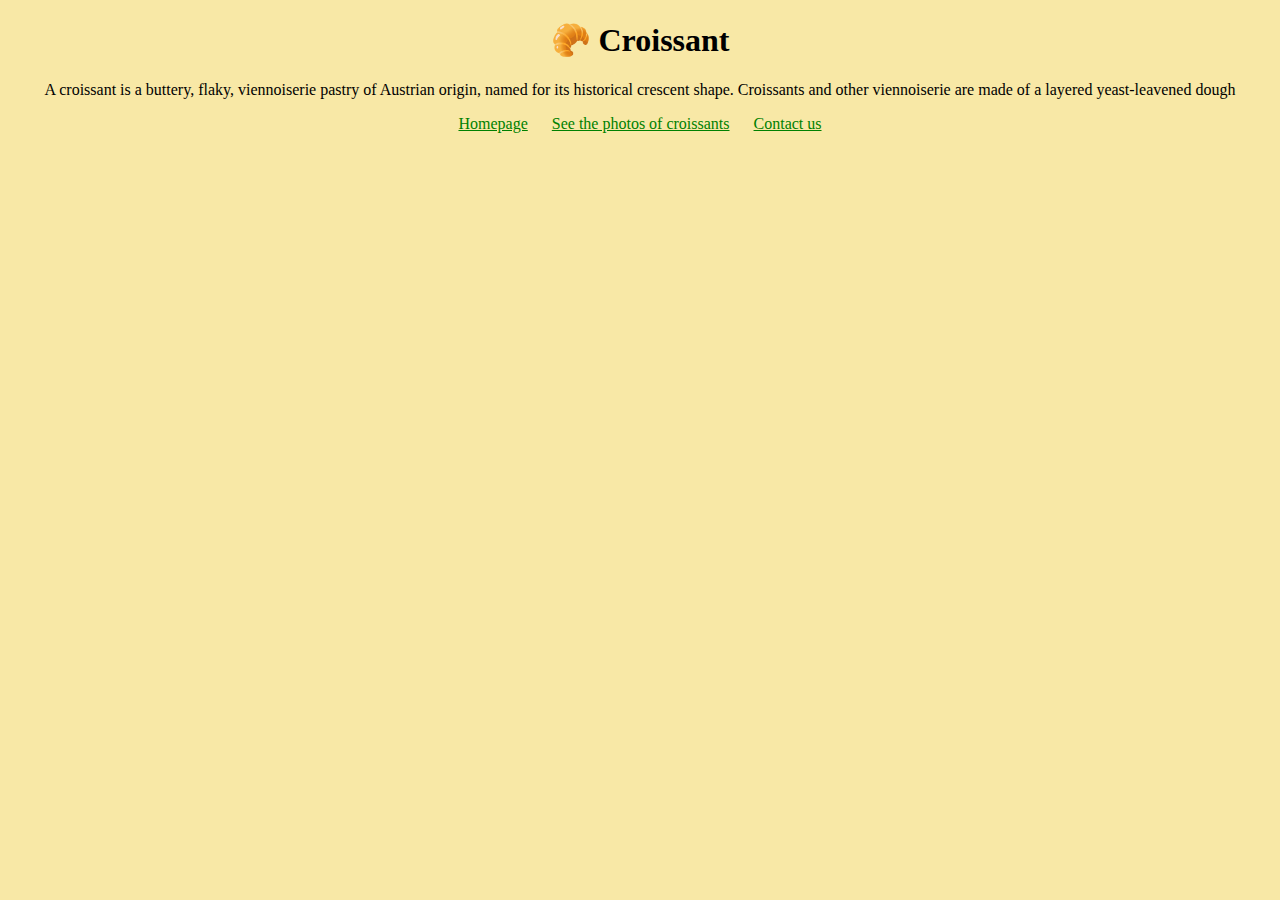
<file: index.html>
<!DOCTYPE html>
<html lang="en">
<head>
    <meta charset="UTF-8">
    <meta http-equiv="X-UA-Compatible" content="IE=edge">
    <meta name="viewport" content="width=device-width, initial-scale=1.0">
    <title>The best croissant in Europe</title>
    <meta name="description" content="The best croissant`s bakeries in France, Germany and Spain for croissant lovers">
    <link rel="stylesheet" href="/css/styles.css">
</head>
<body>
    <h1>🥐 Croissant</h1>
    <p>A croissant is a buttery, flaky, viennoiserie pastry of Austrian origin, named for its historical crescent shape. Croissants and other viennoiserie are made of a layered yeast-leavened dough
</p>
<footer>
<a href="/" title="Home" class="links">Homepage</a>
<a href="/photo-example.html" title="Croissants photos" class="links">See the photos of croissants</a>
<a href="/contact.html" title="Contact croissants bakery" class="links">Contact us</a>
</footer>
</body>
</html>
</file>
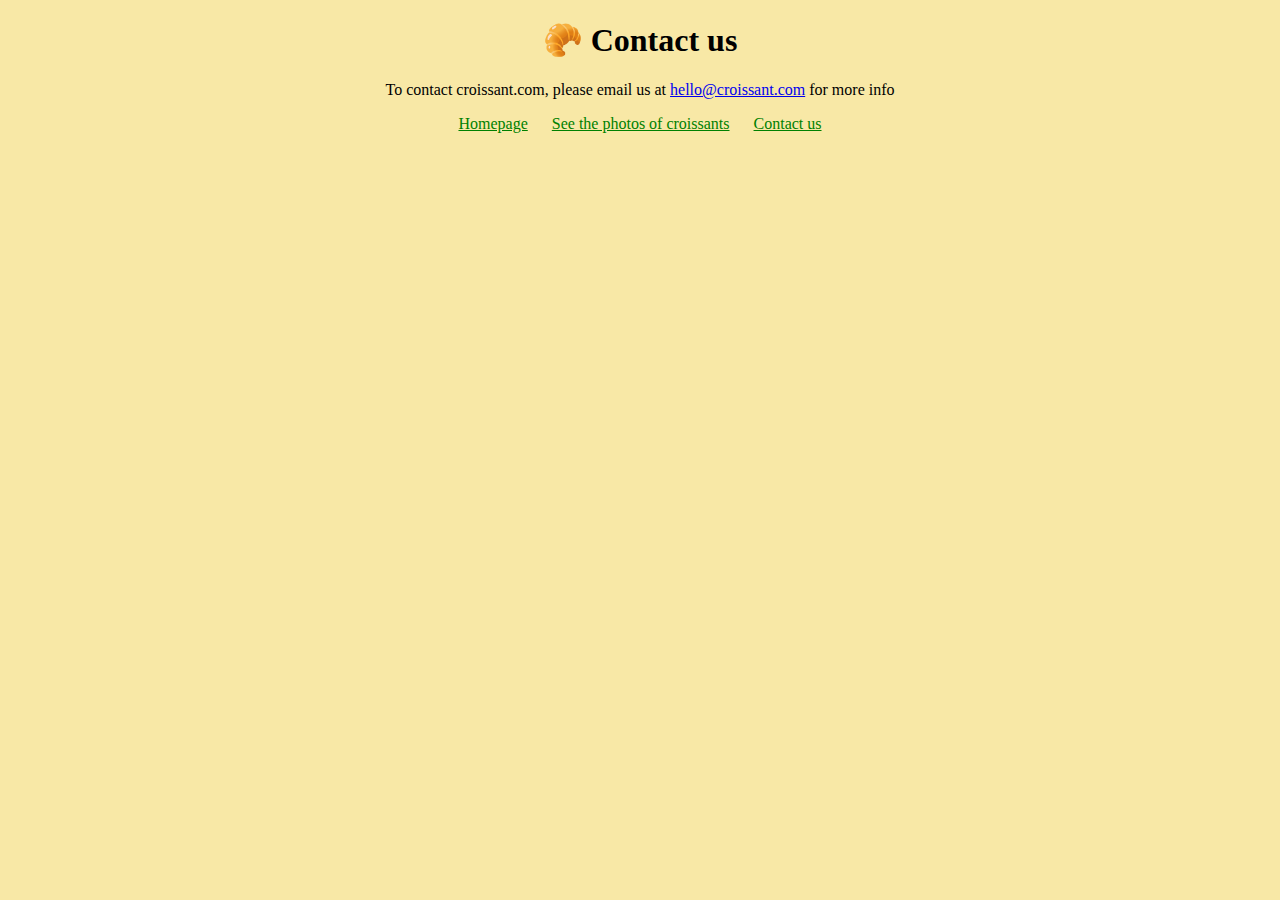
<file: contact.html>
<!DOCTYPE html>
<html lang="en">
<head>
    <meta charset="UTF-8">
    <meta http-equiv="X-UA-Compatible" content="IE=edge">
    <meta name="viewport" content="width=device-width, initial-scale=1.0">
    <title>Contact page</title>
    <meta name="description" content="Contact croissant Bakery in Europe">
    <link rel="stylesheet" href="/css/styles.css">
</head>
<body>
    <h1>
    🥐 Contact us
    </h1>
    <p>To contact croissant.com, please email us at <a href="mailto:hello@croissant.com">hello@croissant.com</a> for more info</p>
    <footer>
<a href="/" title="Home" class="links">Homepage</a>
<a href="/photo-example.html" title="Croissants photos" class="links">See the photos of croissants</a>
<a href="/contact.html" title="Contact croissants bakery" class="links">Contact us</a>
</footer>
</body>
</html>
</file>
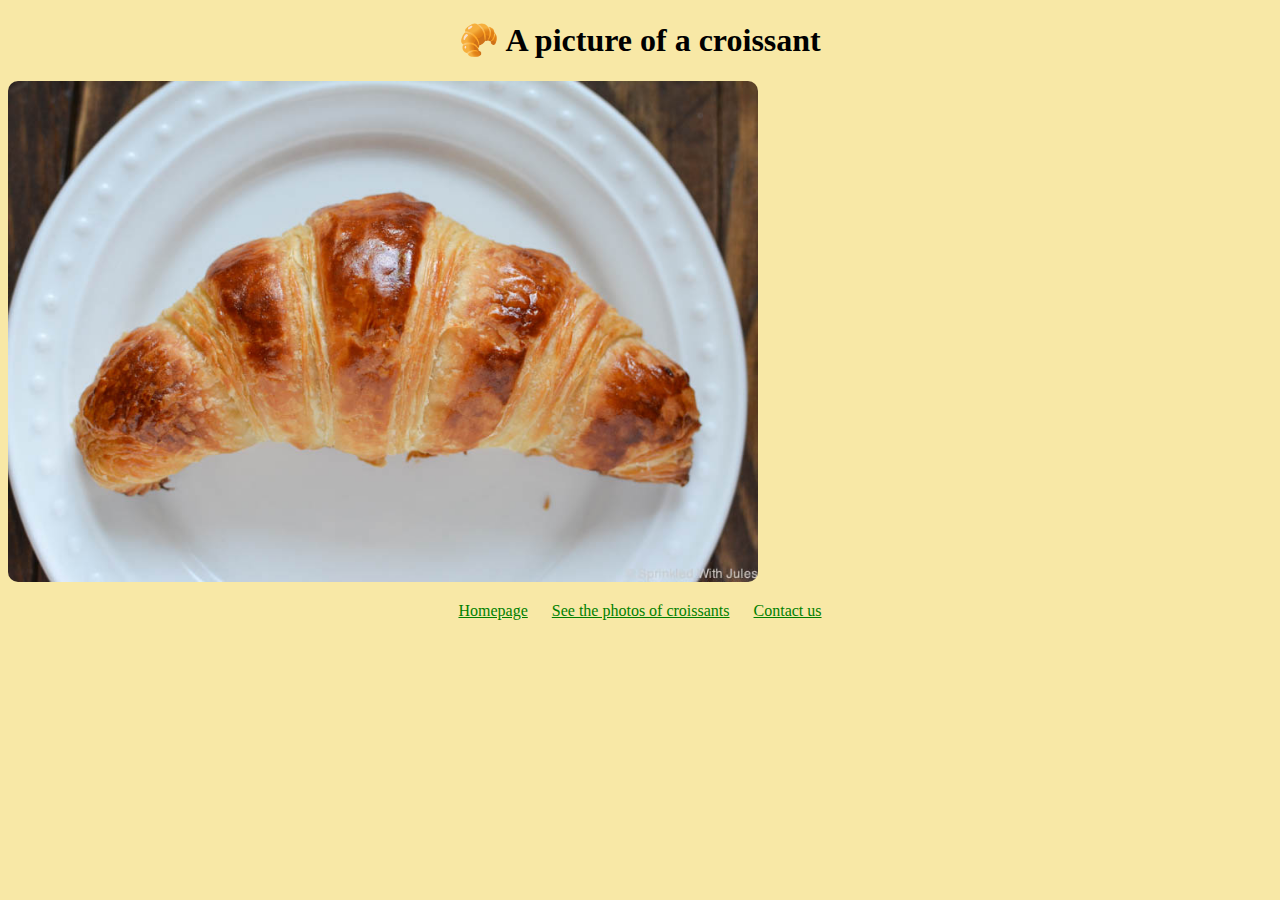
<file: photo-example.html>
<!DOCTYPE html>
<html lang="en">
<head>
    <meta charset="UTF-8">
    <meta http-equiv="X-UA-Compatible" content="IE=edge">
    <meta name="viewport" content="width=device-width, initial-scale=1.0">
    <title>Example of croissant that Bakeries make</title>
    <meta name="description" content="The nicest photo of croissant in Bakery">
    <link rel="stylesheet" href="/css/styles.css">
</head>
<body>
    <h1>🥐 A picture of a croissant</h1>
    <img src="/images/croissant.png" alt="croissant on a plate" class="example-photo">
    <footer>
<a href="/" title="Home" class="links">Homepage</a>
<a href="/photo-example.html" title="Croissants photos" class="links">See the photos of croissants</a>
<a href="/contact.html" title="Contact croissants bakery" class="links">Contact us</a>
</footer>
</body>
</html>
</file>
<file: css/styles.css>
body {
    background-color: #F8E8A6;
}
h1 {
    text-align: center;
}
p {
    text-align: center;
}
.example-photo {
    display: block;
    text-align: center;
    border-radius: 10px;
    margin-bottom: 20px;
    max-width: 750px;
}
footer {
    text-align: center;
}
.links {
    margin: 10px;
    color: green;
}
</file>
